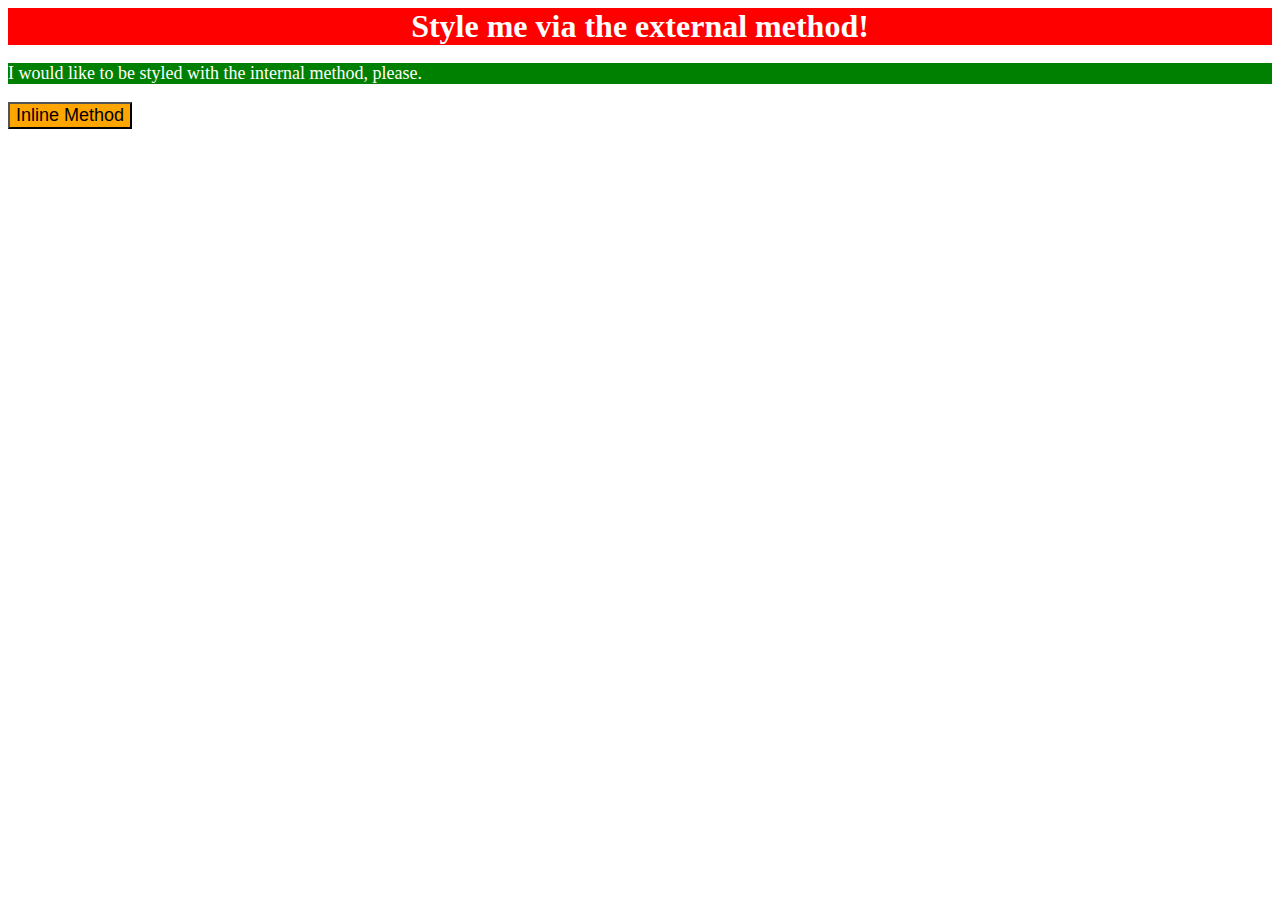
<file: foundations/01-css-methods/index.html>
<!DOCTYPE html>
<html lang="en">
  <head>
    <meta charset="UTF-8">
    <meta http-equiv="X-UA-Compatible" content="IE=edge">
    <meta name="viewport" content="width=device-width, initial-scale=1.0">
    <link rel="stylesheet" href="styles.css">
    <title>Methods for Adding CSS</title>
  </head>
  <style>
  p {
    background-color: green;
    color: white;
    font-size: 18px;
  }
  </style>
  <body>
    <div>Style me via the external method!</div>
    <p>I would like to be styled with the internal method, please.</p>
    <button style="background-color: orange; font-size:18px;">Inline Method</button>
  </body>
</html>
</file>
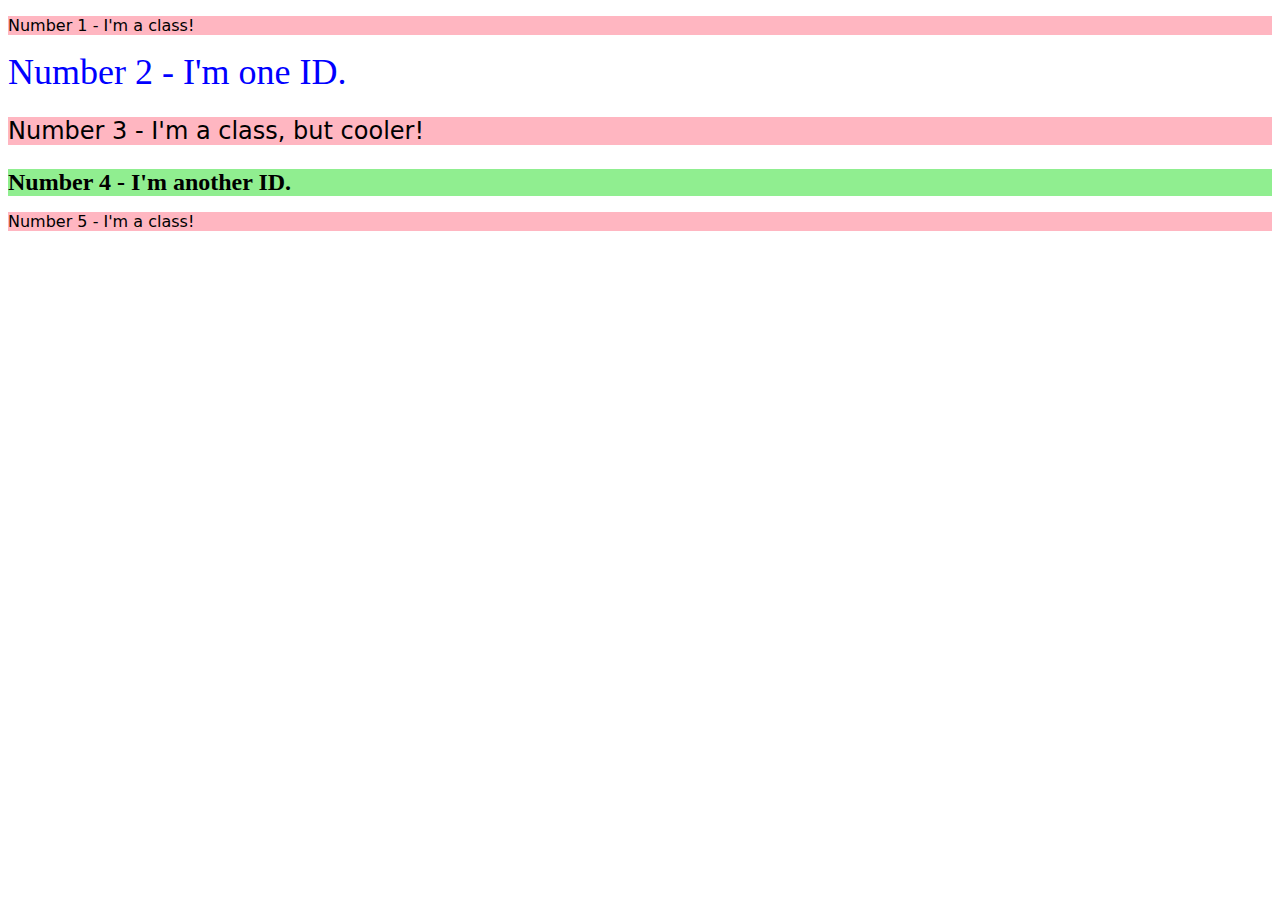
<file: foundations/02-class-id-selectors/index.html>
<!DOCTYPE html>
<html lang="en">
  <head>
    <meta charset="UTF-8">
    <meta http-equiv="X-UA-Compatible" content="IE=edge">
    <meta name="viewport" content="width=device-width, initial-scale=1.0">
    <title>Class and ID Selectors</title>
    <link rel="stylesheet" href="style.css">
  </head>
  <body>
    <p class="odd">Number 1 - I'm a class!</p>
    <div id="dos">Number 2 - I'm one ID.</div>
    <p class="odd fsize-24">Number 3 - I'm a class, but cooler!</p>
    <div id="quatro">Number 4 - I'm another ID.</div>
    <p class="odd">Number 5 - I'm a class!</p>
  </body>
</html>
</file>
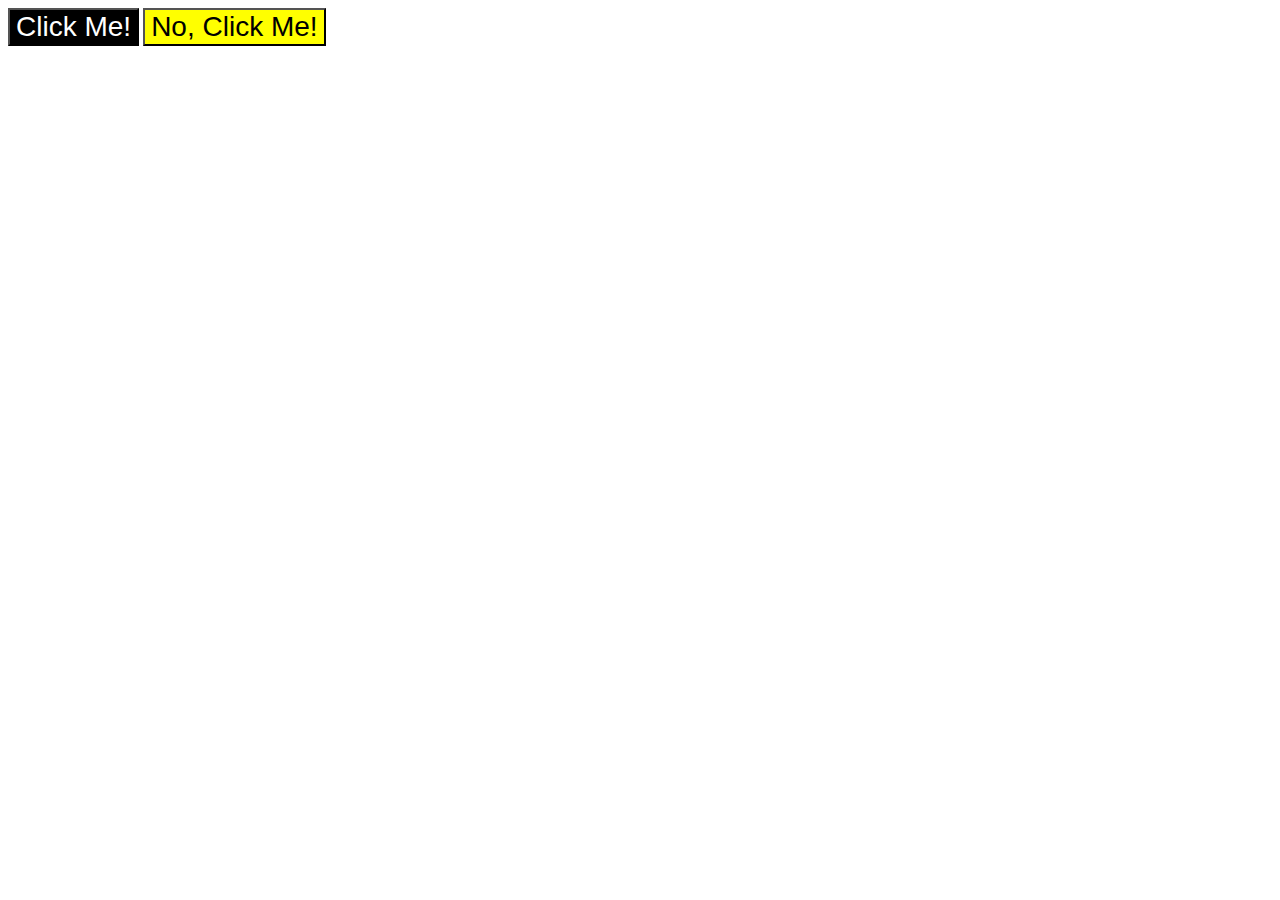
<file: foundations/03-grouping-selectors/index.html>
<!DOCTYPE html>
<html lang="en">
  <head>
    <meta charset="UTF-8">
    <meta http-equiv="X-UA-Compatible" content="IE=edge">
    <meta name="viewport" content="width=device-width, initial-scale=1.0">
    <title>Grouping Selectors</title>
    <link rel="stylesheet" href="style.css">
  </head>
  <body>
    <button class='button1'>Click Me!</button>
    <button class='button2'>No, Click Me!</button>
  </body>
</html>
</file>
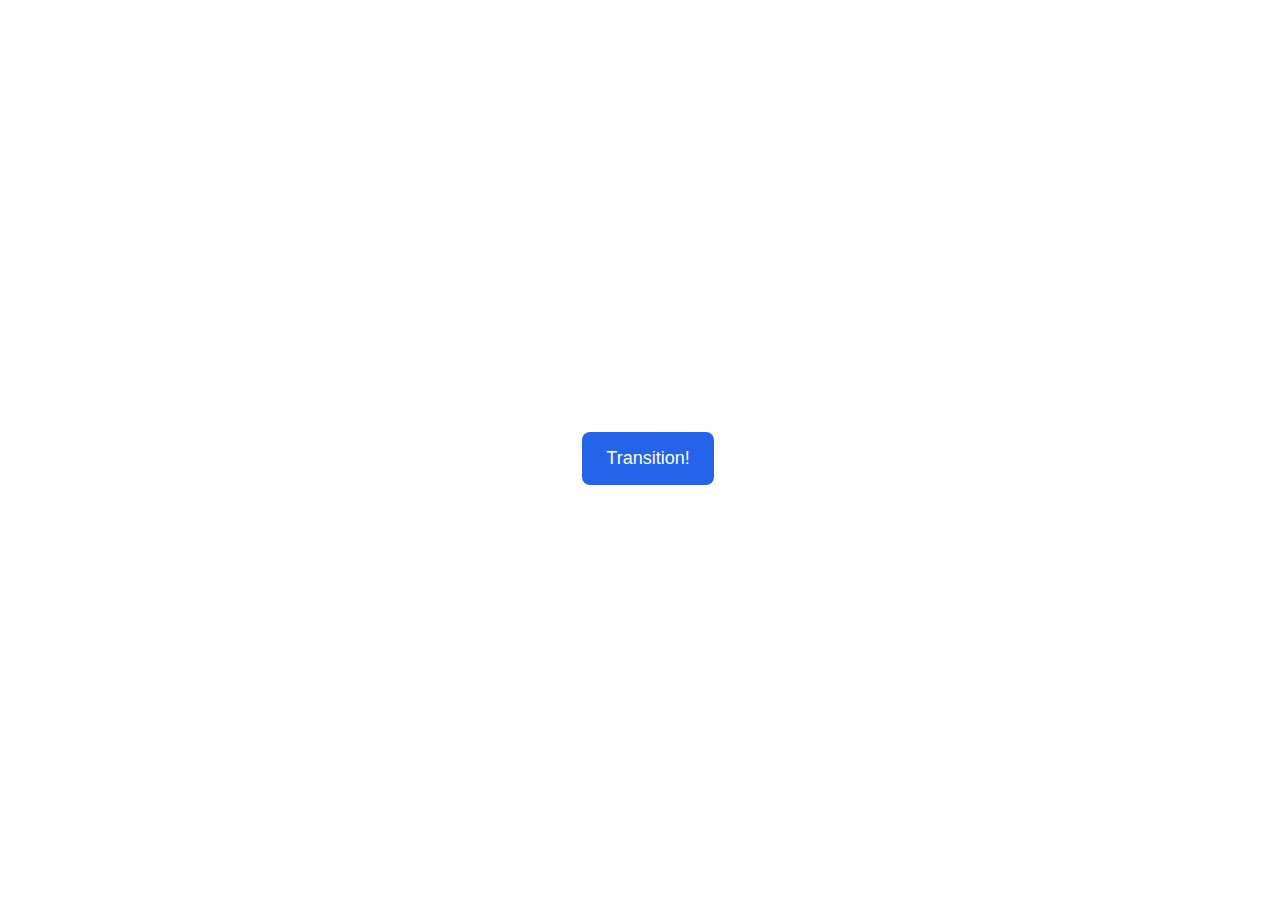
<file: advanced-html-css/animation/01-button-hover/index.html>
<!DOCTYPE html>
<html lang="en">
  <head>
    <meta charset="UTF-8" />
    <meta http-equiv="X-UA-Compatible" content="IE=edge" />
    <meta name="viewport" content="width=device-width, initial-scale=1.0" />
    <title>Button Hover</title>
    <link rel="stylesheet" href="style.css" />
  </head>
  <body>
    <div id="transition-container">
      <button>Transition!</button>
    </div>
  </body>
</html>
</file>
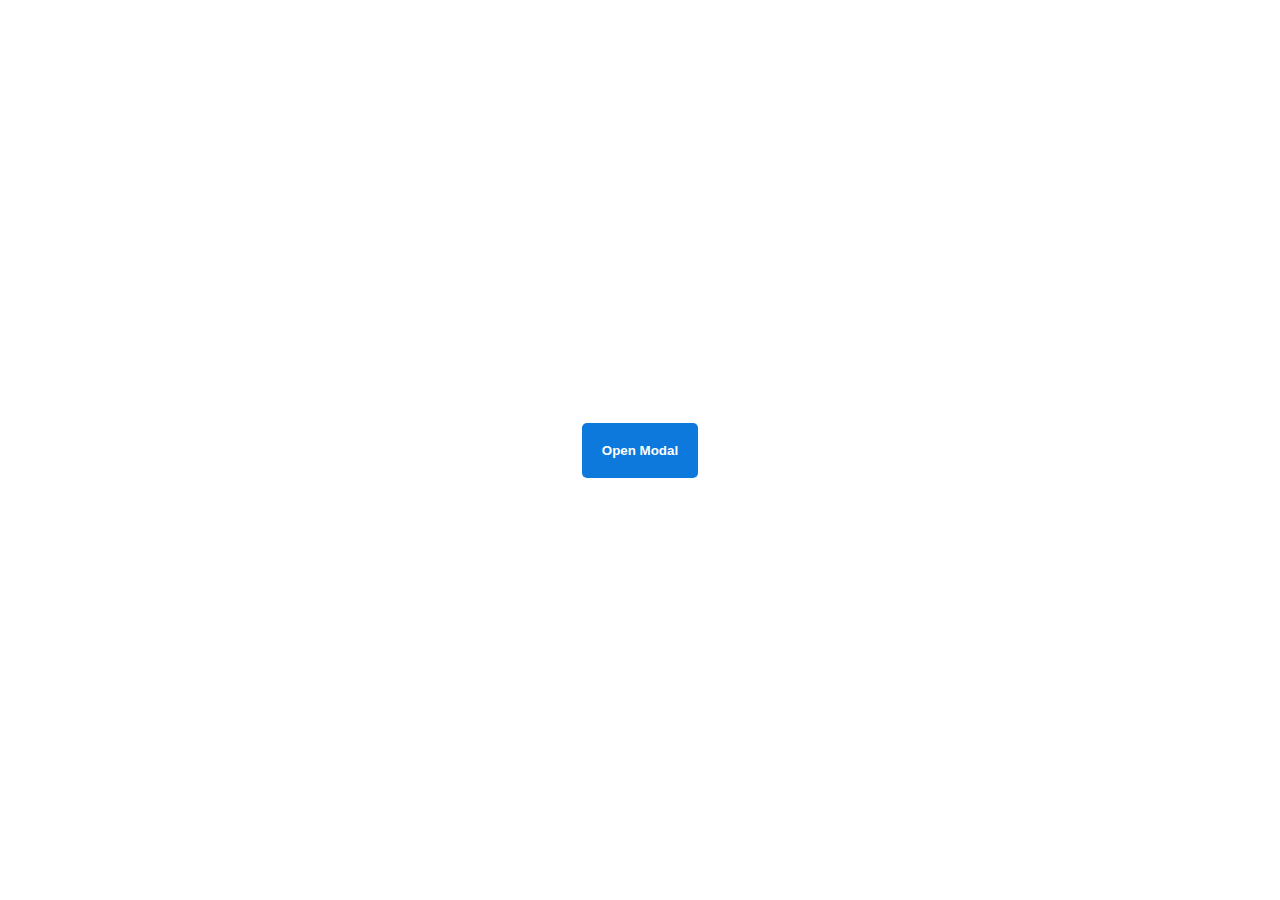
<file: advanced-html-css/animation/02-pop-up/index.html>
<!DOCTYPE html>
<html lang="en">
  <head>
    <meta charset="UTF-8" />
    <meta http-equiv="X-UA-Compatible" content="IE=edge" />
    <meta name="viewport" content="width=device-width, initial-scale=1.0" />
    <title>Popup</title>
    <link rel="stylesheet" href="style.css" />
  </head>
  <body>
    <div class="backdrop"></div>
    <div class="popup-modal">
      <h1>Look at me!</h1>
      <p>I'm a pop up dialog!</p>
      <button id="close-modal">Close Modal</button>
    </div>
    <div class="button-container">
      <button id="trigger-modal">Open Modal</button>
    </div>
    <script src="script.js"></script>
  </body>
</html>
</file>
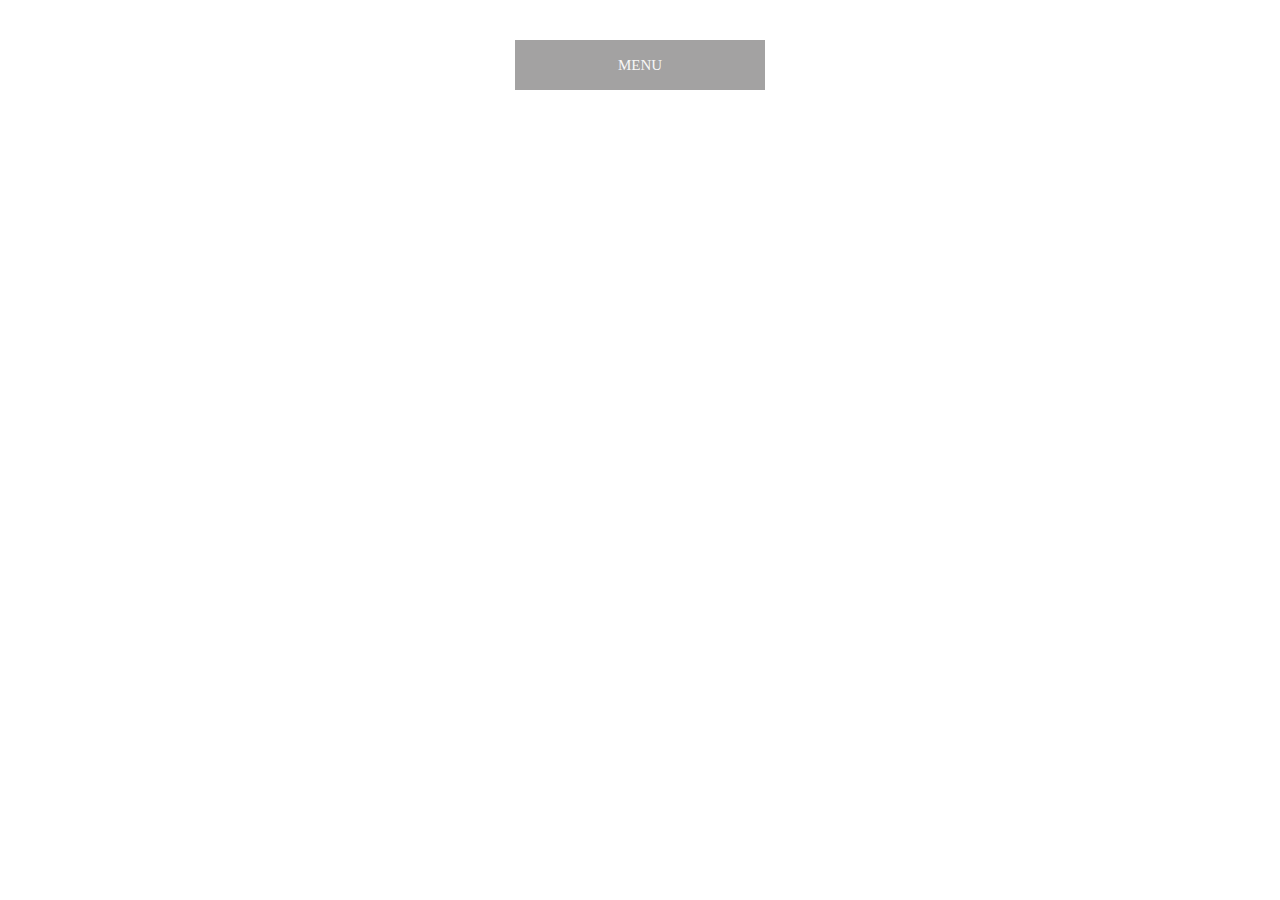
<file: advanced-html-css/animation/03-dropdown-menu/index.html>
<!DOCTYPE html>
<html lang="en">
  <head>
    <meta charset="UTF-8" />
    <meta http-equiv="X-UA-Compatible" content="IE=edge" />
    <meta name="viewport" content="width=device-width, initial-scale=1.0" />
    <title>Dropdown Menu</title>
    <link rel="stylesheet" href="style.css" />
  </head>
  <body>
    <div class="dropdown-container">
        <div class="menu-title">MENU</div>
        <ul class="dropdown-menu">
            <li>ITEM 1</li>
            <li>ITEM 2</li>
            <li>ITEM 3</li>
            <li>ITEM 4</li>
            <li>ITEM 5</li>
        </ul>
    </div>
    <script src="script.js"></script>
  </body>
</html>
</file>
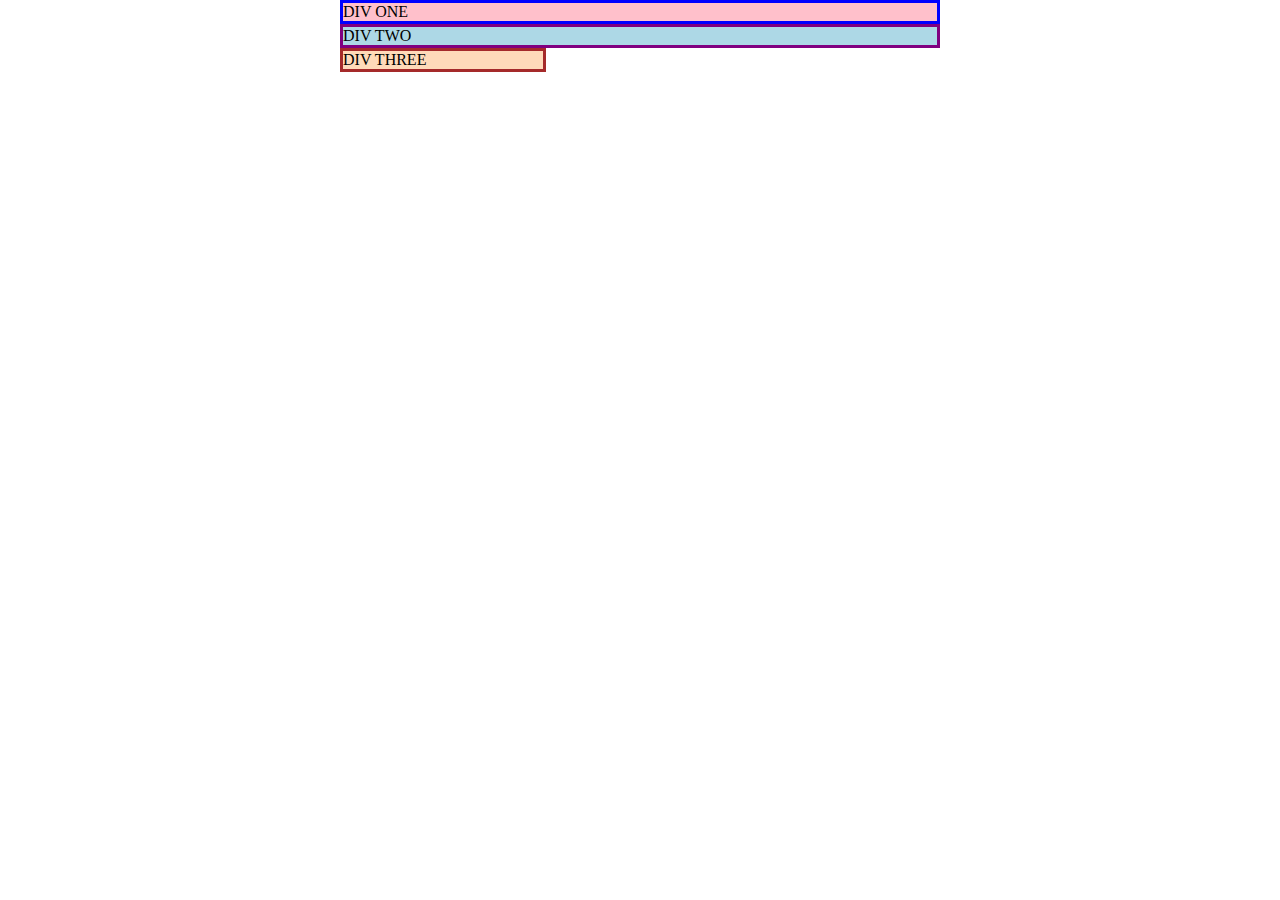
<file: foundations/block-and-inline/01-margin-and-padding-1/index.html>
<!DOCTYPE html>
<html lang="en">
  <head>
    <meta charset="UTF-8">
    <meta http-equiv="X-UA-Compatible" content="IE=edge">
    <meta name="viewport" content="width=device-width, initial-scale=1.0">
    <title>Margin and Padding exercise</title>
    <link rel="stylesheet" href="style.css">
  </head>
  <body>
    <div class="one">
      DIV ONE
    </div>
    <div class="two">
      DIV TWO
    </div>
    <div class="three">
      DIV THREE
    </div>
  </body>
</html>
</file>
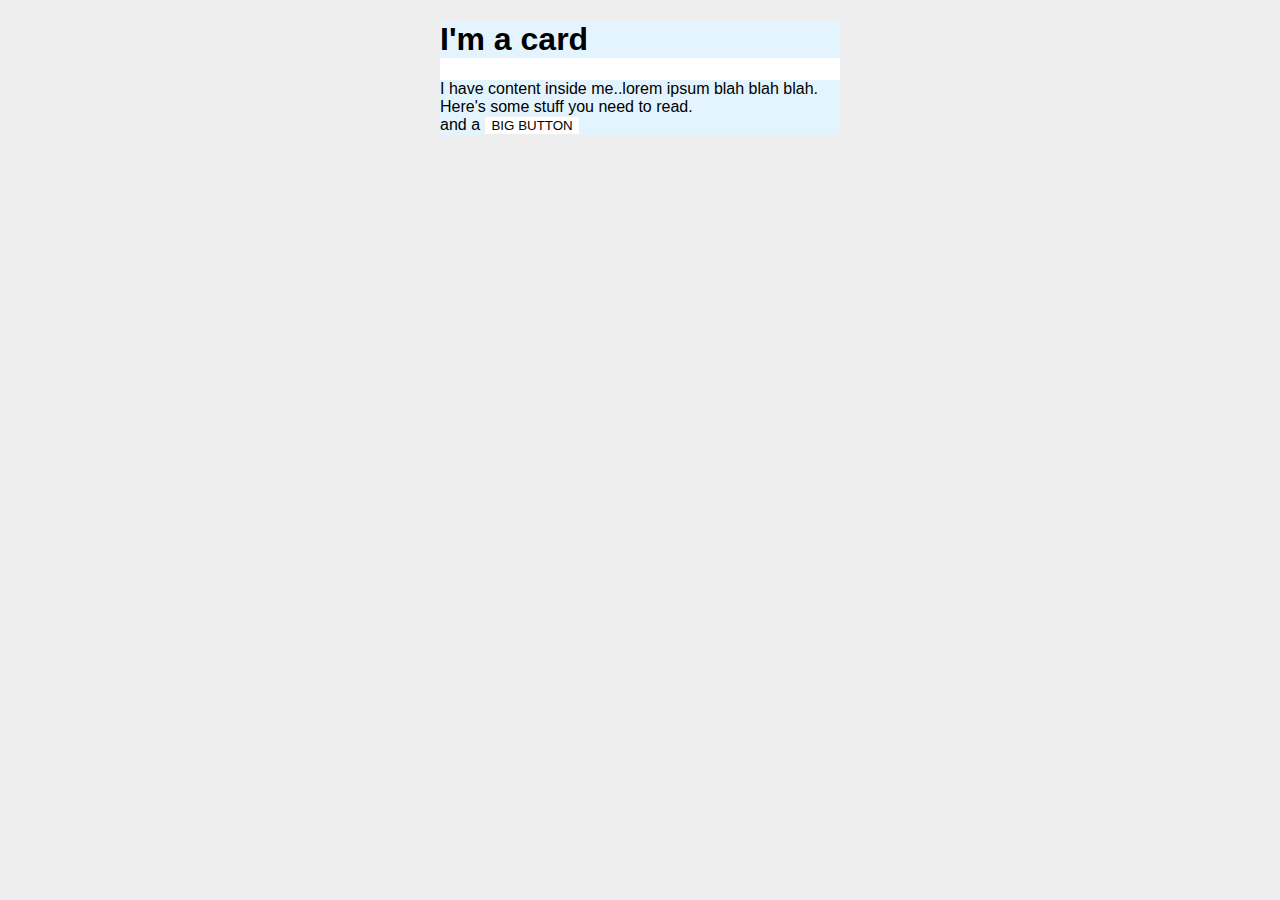
<file: foundations/block-and-inline/02-margin-and-padding-2/index.html>
<!DOCTYPE html>
<html lang="en">
  <head>
    <meta charset="UTF-8">
    <meta http-equiv="X-UA-Compatible" content="IE=edge">
    <meta name="viewport" content="width=device-width, initial-scale=1.0">
    <title>Margin and Padding exercise 2</title>
    <link rel="stylesheet" href="style.css">
  </head>
  <body>
    <div class="card">
      <h1 class="title">I'm a card</h1>
      <div class="content">I have content inside me..lorem ipsum blah blah blah. Here's some stuff you need to read.</div>
      <div class="button-container">and a <button>BIG BUTTON</button></div>
    </div>
  </body>
</html>
</file>
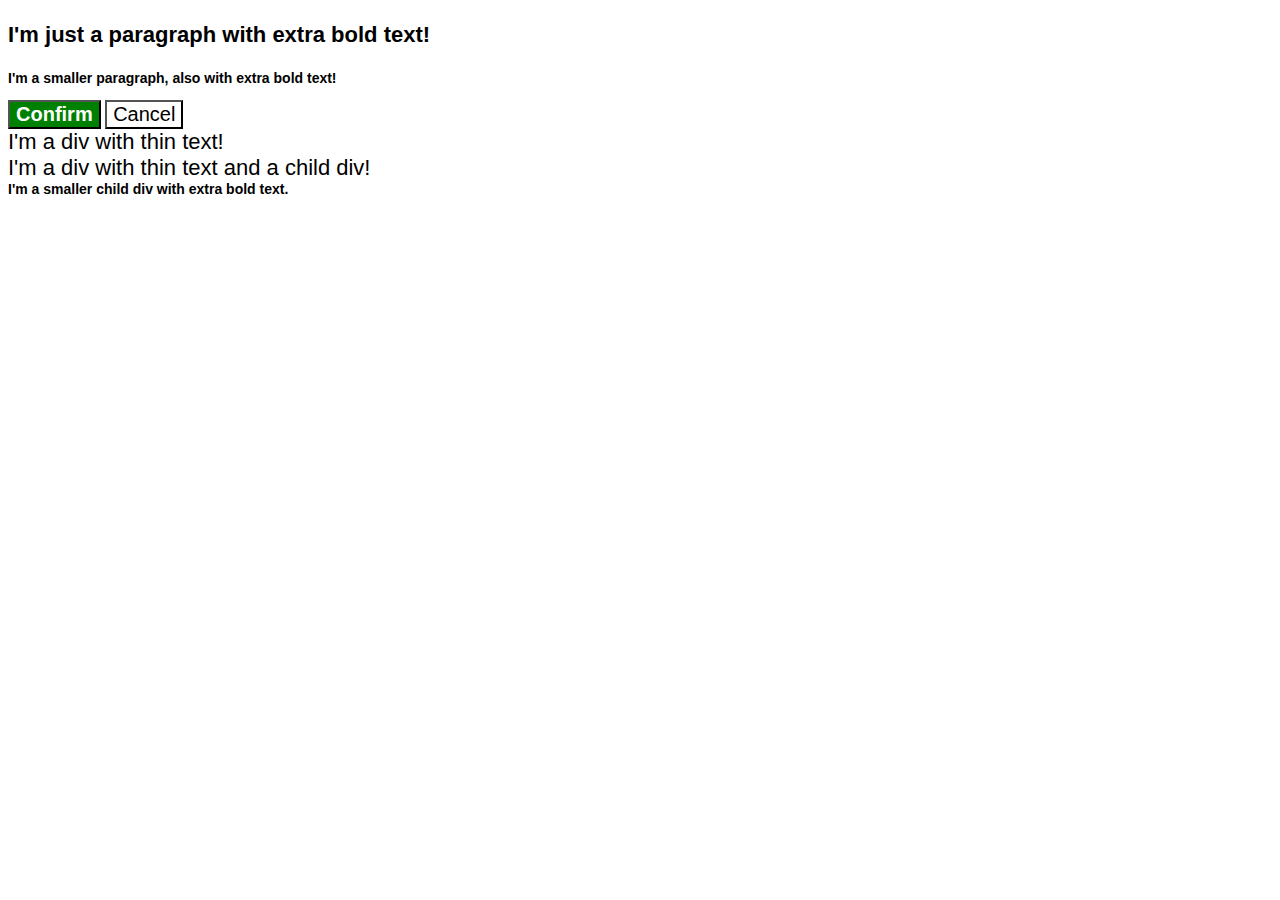
<file: foundations/cascade/01-cascade-fix/index.html>
<!DOCTYPE html>
<html lang="en">
  <head>
    <meta charset="UTF-8">
    <meta http-equiv="X-UA-Compatible" content="IE=edge">
    <meta name="viewport" content="width=device-width, initial-scale=1.0">
    <title>Fix the Cascade</title>
    <link rel="stylesheet" href="style.css">
  </head>
  <body>
    <p class="para">I'm just a paragraph with extra bold text!</p>
    <p class="para small-para">I'm a smaller paragraph, also with extra bold text!</p>

    <button id="confirm-button" class="button confirm">Confirm</button>
    <button id="cancel-button" class="button cancel">Cancel</button>

    <div class="text">I'm a div with thin text!</div>
    <div class="text">I'm a div with thin text and a child div!
      <div class="text child">I'm a smaller child div with extra bold text.</div>
    </div>
  </body>
</html>
</file>
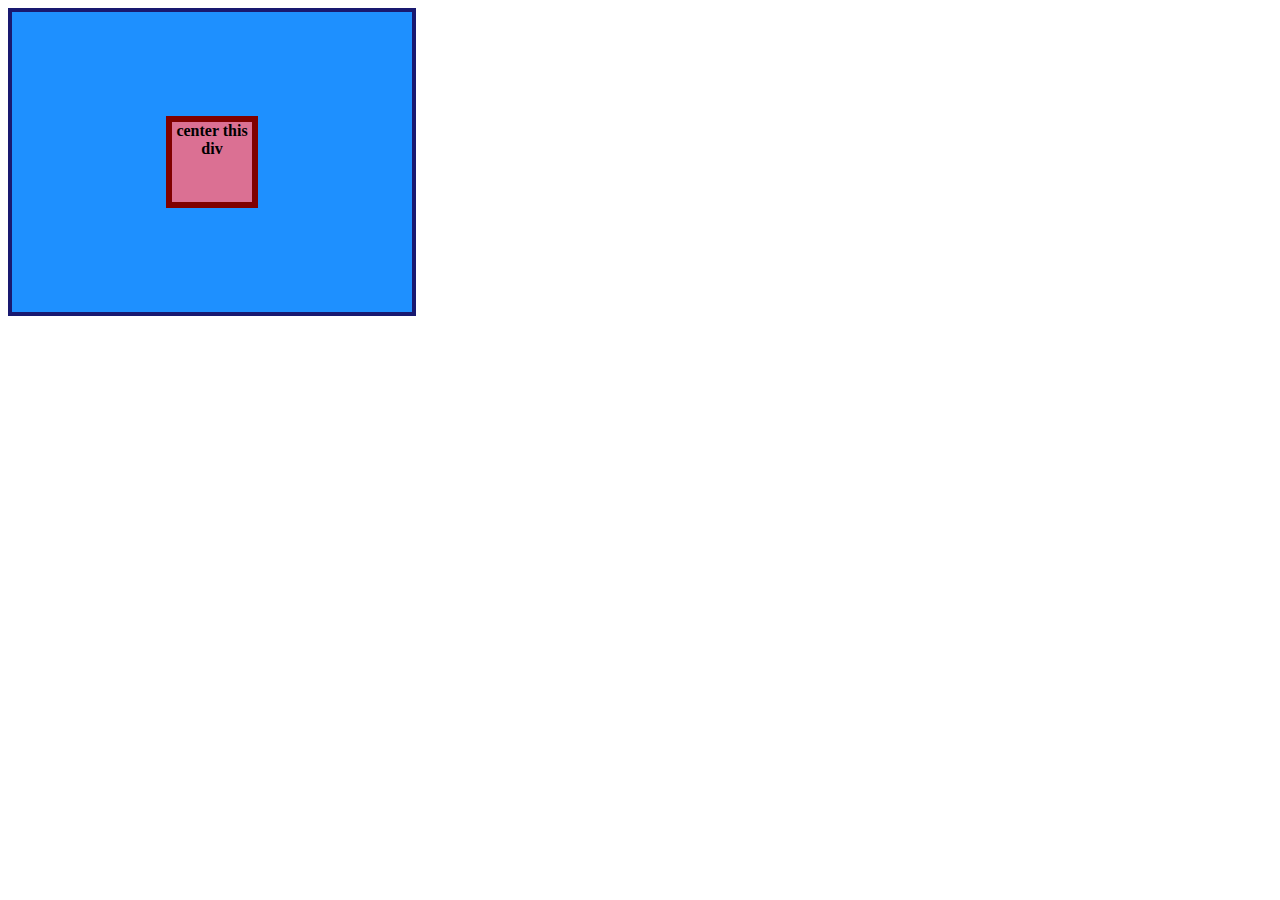
<file: foundations/flex/01-flex-center/index.html>
<!DOCTYPE html>
<html lang="en">
  <head>
    <meta charset="UTF-8">
    <meta http-equiv="X-UA-Compatible" content="IE=edge">
    <meta name="viewport" content="width=device-width, initial-scale=1.0">
    <title>CENTER THIS DIV</title>
    <link rel="stylesheet" href="style.css">
  </head>
  <body>
    <div class="container">
      <div class="box">center this div</div>
    </div>
  </body>
</html>
</file>
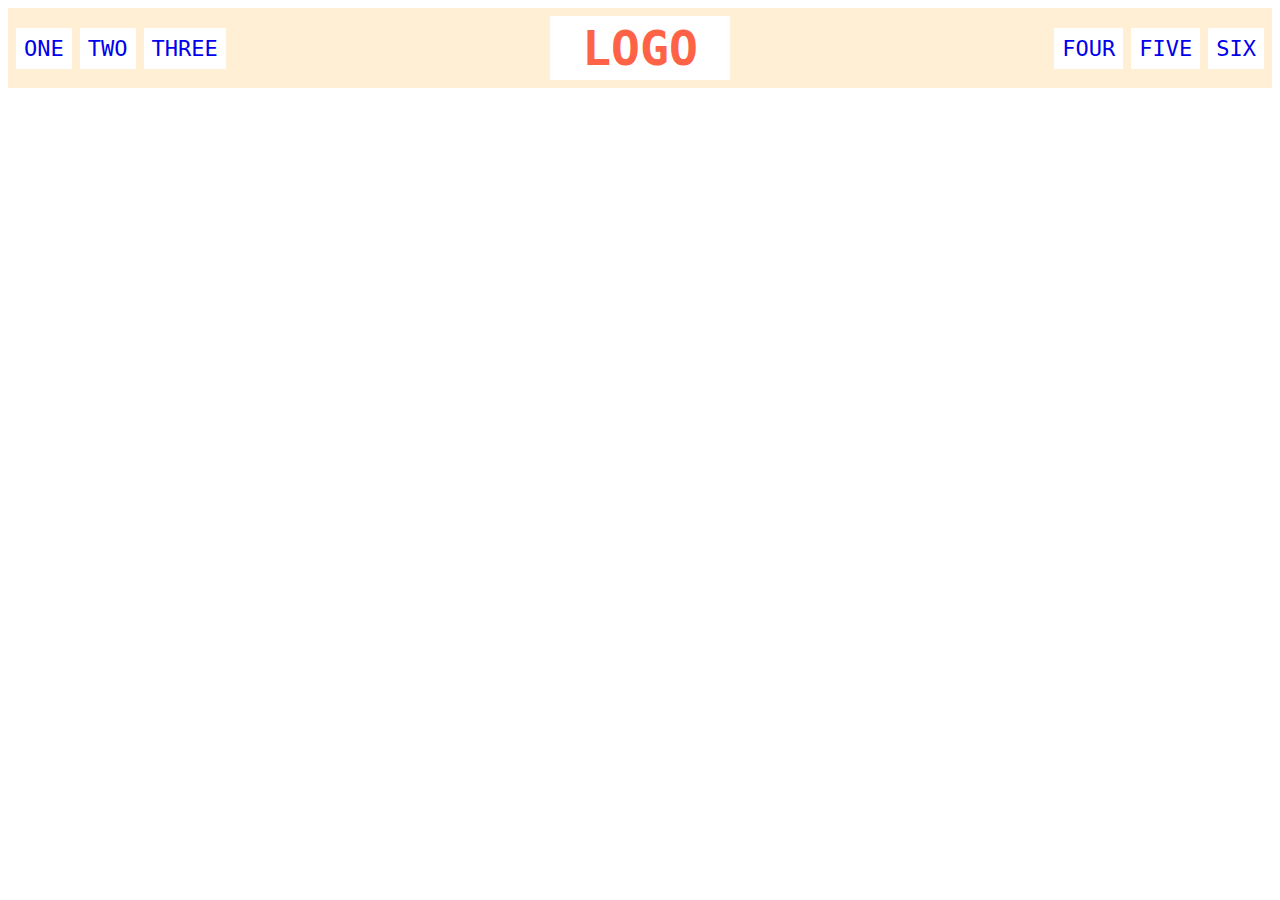
<file: foundations/flex/02-flex-header/index.html>
<!DOCTYPE html>
<html lang="en">
  <head>
    <meta charset="UTF-8">
    <meta http-equiv="X-UA-Compatible" content="IE=edge">
    <meta name="viewport" content="width=device-width, initial-scale=1.0">
    <title>Flex Header</title>
    <link rel="stylesheet" href="style.css">
  </head>
  <body>
    <div class="header">
      <div class="left-links">
        <ul>
          <li><a href="#">ONE</a></li>
          <li><a href="#">TWO</a></li>
          <li><a href="#">THREE</a></li>
        </ul>
      </div>
      <div class="logo">LOGO</div>
      <div class="right-links">
        <ul>
          <li><a href="#">FOUR</a></li>
          <li><a href="#">FIVE</a></li>
          <li><a href="#">SIX</a></li>
        </ul>
      </div>
    </div>
  </body>
</html>
</file>
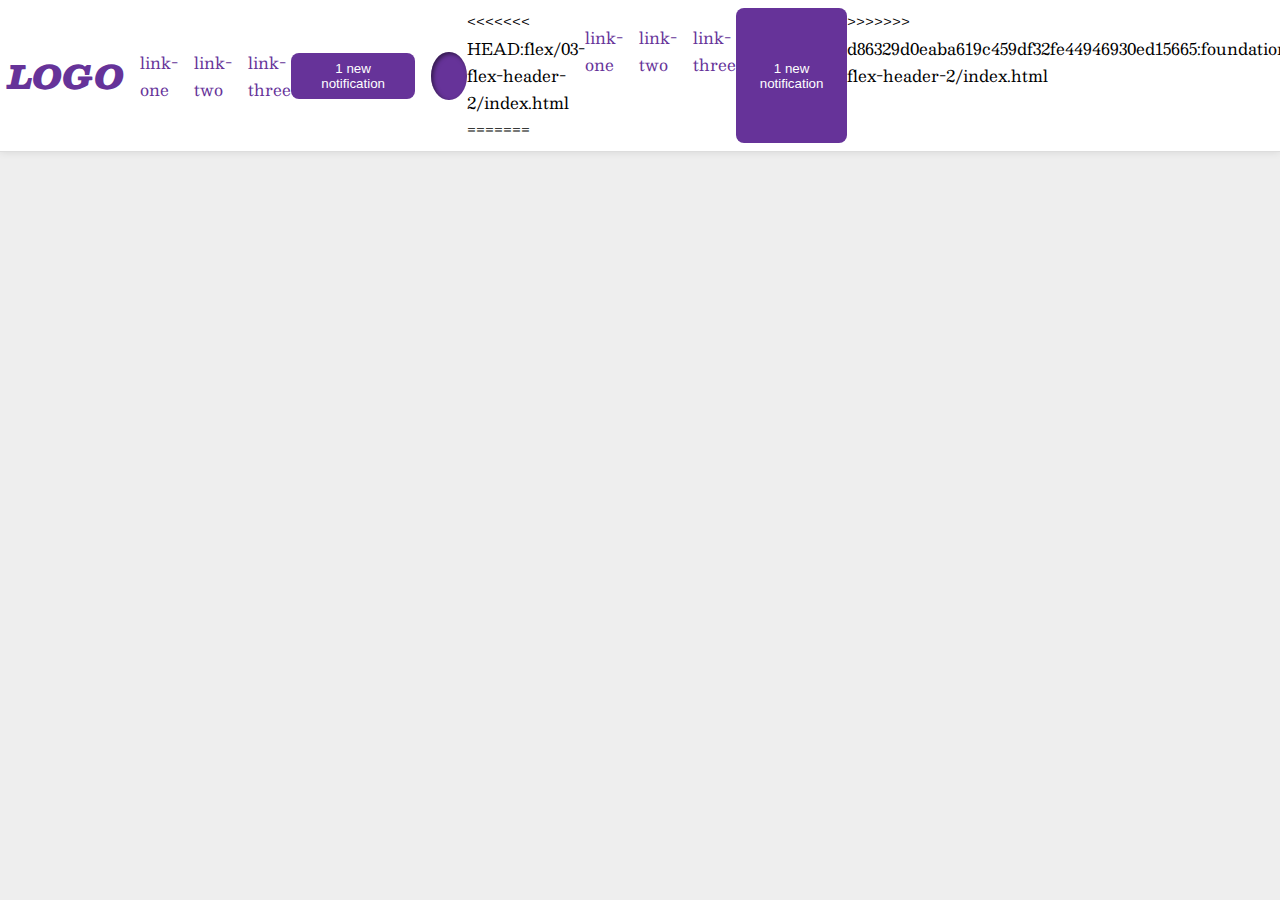
<file: foundations/flex/03-flex-header-2/index.html>
<!DOCTYPE html>
<html lang="en">
  <head>
    <meta charset="UTF-8">
    <meta http-equiv="X-UA-Compatible" content="IE=edge">
    <meta name="viewport" content="width=device-width, initial-scale=1.0">
    <title>Flex Header 2</title>
    <link rel="stylesheet" href="style.css">
  </head>
  <body>
    <div class="header">
      <div class="header-left">
        <div class="logo">
          LOGO
        </div>
        <ul class="links">
          <li><a href="google.com">link-one</a></li>
          <li><a href="google.com">link-two</a></li>
          <li><a href="google.com">link-three</a></li>
        </ul>
      </div>
      <div class="header-right">
        <button class="notifications">
          1 new notification
        </button>
        <div class="profile-image"></div>
      </div>
<<<<<<< HEAD:flex/03-flex-header-2/index.html
=======
      <ul class="links">
        <li><a href="https://google.com">link-one</a></li>
        <li><a href="https://google.com">link-two</a></li>
        <li><a href="https://google.com">link-three</a></li>
      </ul>
      <button class="notifications">
        1 new notification
      </button>
      <div class="profile-image"></div>
>>>>>>> d86329d0eaba619c459df32fe44946930ed15665:foundations/flex/03-flex-header-2/index.html
    </div>
  </body>
</html>
</file>
<file: foundations/01-css-methods/styles.css>
div {
  background-color: red;
  color: white;
  font-size: 32px;
  text-align: center;
  font-weight: bold;
}
</file>
<file: foundations/02-class-id-selectors/style.css>
.odd {
  background-color: rgb(255, 182, 193);
  font-family: 'Verdana', 'DejaVu Sans', 'sans-serif';
}

#dos {
  color: rgb(0, 0, 255);
  font-size: 36px;
}

.fsize-24 {
  font-size: 24px;
}

#quatro {
  background-color: lightgreen;
  font-size: 24px;
  font-weight: bold;
}
</file>
<file: foundations/03-grouping-selectors/style.css>
.button1, .button2 {
  font-family: Helvetica, 'Times New Roman', sans-serif;
  font-size: 28px;
}

.button1 {
  background-color: rgb(0, 0, 0);
  color: rgb(255, 255, 255);
}

.button2 {
  background-color: #FFFF00;
}
</file>
<file: advanced-html-css/animation/01-button-hover/style.css>
#transition-container {
  width: 100vw;
  height: 100vh;
  display: flex;
  flex-direction: column;
  justify-content: center;
  align-items: center;
  font-family: Arial, sans-serif;
}

button {
  border-radius: 8px;
  border: none;
  background-color: #2563eb;
  color: white;
  font-size: 18px;
  padding: 16px 24px;
  text-align: center;
}
</file>
<file: advanced-html-css/animation/02-pop-up/style.css>
* {
  padding: 0;
  margin: 0;
}

body {
  overflow: hidden;
}

.button-container {
  width: 100vw;
  height: 100vh;
  background-color: #ffffff;
  opacity: 100%;
  display: flex;
  align-items: center;
  justify-content: center;
}

button {
  padding: 20px;
  color: #ffffff;
  background-color: #0e79dd;
  border: none;
  border-radius: 5px;
  font-weight: 600;
}

.popup-modal {
  padding: 32px 64px;
  background-color: white;
  border: 1px solid black;
  border-radius: 10px;
  position: fixed;
  top: 50%;
  left: 50%;
  transform-origin: center;
  transform: translate(-50%, -50%);
  pointer-events: none;
  opacity: 0%;
  text-align: center;
}

.popup-modal p {
  margin-bottom: 24px;
}

.backdrop {
  pointer-events: none;
  position: fixed;
  inset: 0;
  background: #000;
  opacity: 0%;
}

.popup-modal.show {
  opacity: 100%;
  pointer-events: all;
}

.backdrop.show {
  opacity: 30%;
}
</file>
<file: advanced-html-css/animation/03-dropdown-menu/style.css>
.dropdown-container {
  max-width: 250px;
  margin: 40px auto;
  text-align: center;
  line-height: 50px;
  font-size: 15px;
  color: rgb(247, 247, 247);
  cursor: pointer;
}

.menu-title {
  background-color: rgb(163, 162, 162);
}

.dropdown-menu {
  list-style: none;
  padding: 0;
  margin: 0;
  background-color: rgb(99, 97, 97);

  display: none;
}

ul.dropdown-menu li:hover {
  background: rgb(47, 46, 46);
}

.visible {
  display: block;
}
</file>
<file: foundations/block-and-inline/01-margin-and-padding-1/style.css>
body {
  max-width: 600px;
  margin: 0 auto;
}

.one {
  background: pink;
  border: 3px solid blue;
  /* CHANGE ME */
  padding: 0px;
  margin: 0px;
}

.two {
  background: lightblue;
  border: 3px solid purple;
  /* CHANGE ME */
  margin-bottom: 0px;
}

.three {
  background: peachpuff;
  border: 3px solid brown;
  width: 200px;
  /* CHANGE ME */
  padding: 0px;
  margin-left: 0px;
}
</file>
<file: foundations/block-and-inline/02-margin-and-padding-2/style.css>
body {
  background: #eee;
  font-family: sans-serif;
}

.card {
  width: 400px;
  background: #fff;
  margin: 16px auto;
}

.title {
  background: #e3f4ff;
}

.content {
  background: #e3f4ff;
}

.button-container {
  background: #e3f4ff;
}

button {
  background: white;
  border: 1px solid #eee;
}
</file>
<file: foundations/cascade/01-cascade-fix/style.css>
body {
  font-family: Arial, Helvetica, sans-serif;
}

.para,
.small-para {
  color: hsl(0, 0%, 0%);
  font-weight: 800;
}

.para {
  font-size: 22px;
}

.small-para {
  font-size: 14px;
  font-weight: 800;
}

.button {
  background-color: rgb(255, 255, 255);
  color: rgb(0, 0, 0);
  font-size: 20px;
}

.confirm {
  background: green;
  color: white;
  font-weight: bold;
} 

div.text.child {
  color: rgb(0, 0, 0);
  font-weight: 800;
  font-size: 14px;
}

div.text {
  color: rgb(0, 0, 0);
  font-size: 22px;
  font-weight: 100;
}
</file>
<file: foundations/flex/01-flex-center/style.css>
.container {
  background: dodgerblue;
  border: 4px solid midnightblue;
  width: 400px;
  height: 300px;
  display: flex;
  justify-content: center;
  align-items: center;
}

.box {
  background: palevioletred;
  font-weight: bold;
  text-align: center;
  border: 6px solid maroon;
  width: 80px;
  height: 80px;
}
</file>
<file: foundations/flex/02-flex-header/style.css>
.header  {
  font-family: monospace;
  background: papayawhip;
  display: flex;
  align-items: center;
  justify-content: space-between;
  padding: 8px;
}

.logo {
  font-size: 48px;
  font-weight: 900;
  color: tomato;
  background: white;
  padding: 4px 32px;
}

ul {
  /* this removes the dots on the list items*/
  list-style-type: none;
  display: flex;
  margin: 0;
  padding: 0;
  gap: 8px;
}

a {
  font-size: 22px;
  background: white;
  padding: 8px;
  /* this removes the line under the links */
  text-decoration: none;
}
</file>
<file: foundations/flex/03-flex-header-2/style.css>
/* this is some magical font-importing.  
you'll learn about it later. */
@import url('https://fonts.googleapis.com/css2?family=Besley:ital,wght@0,400;1,900&display=swap');

body {
  margin: 0;
  background: #eee;
  font-family: Besley, serif;
}

.header {
  background: white;
  border-bottom: 1px solid #ddd;
  box-shadow: 0 0 8px rgba(0,0,0,.1);
  display: flex;
  justify-content: space-between;
  padding: 8px;
}

.profile-image {
  background: rebeccapurple;
  box-shadow: inset 2px 2px 4px rgba(0,0,0,.5);
  border-radius: 50%;
  width: 48px;
  height: 48px;
}

.logo {
  color: rebeccapurple;
  font-size: 32px;
  font-weight: 900;
  font-style: italic;
}

button {
  border: none;
  border-radius: 8px;
  background: rebeccapurple;
  color: white;
  padding: 8px 24px;
}

a {
  /* this removes the line under our links */
  text-decoration: none;
  color: rebeccapurple;
}

ul {
  list-style-type: none;
  padding: 0;
  display: flex;
  gap: 16px;
}

.header-left,
.header-right {
  display: flex;
  align-items: center;
  gap: 16px;
}
</file>
